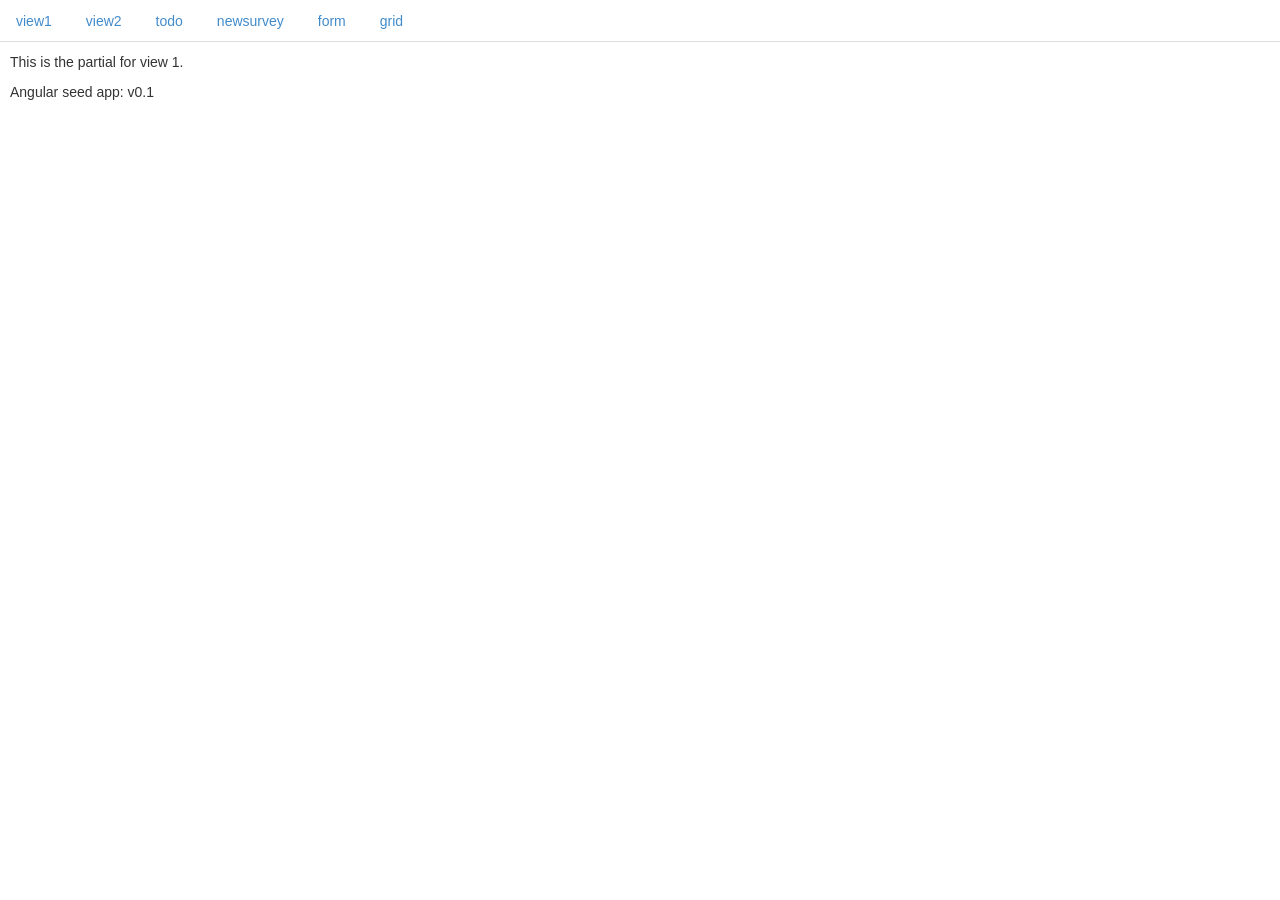
<file: index.html>
<!doctype html>
<html lang="en" ng-app="myApp">
<head>
  <meta charset="utf-8">
  <title>My AngularJS App</title>
  <link rel="stylesheet" href="css/bootstrap.css"/>
</head>
<body>
  <ul class="nav nav-tabs">
    <li ><a href="#/view1">view1</a></li>
    <li ><a href="#/view2">view2</a></li>
    <li ><a href="#/todo">todo</a></li>
    <li ><a href="#/newsurvey">newsurvey</a></li>
    <li ><a href="#/form">form</a></li>
    <li ><a href="#/grid">grid</a></li>
  </ul>
<div style="padding:10px">
  <div ng-view></div>

  <div>Angular seed app: v<span app-version></span></div>
</div>
  <!-- In production use:
  <script src="//ajax.googleapis.com/ajax/libs/angularjs/1.0.7/angular.min.js"></script>
  -->

  <link rel="stylesheet" href="lib/jquery-ui/themes/base/jquery-ui-1.9.2.custom.css"/>
  <script type="text/javascript" src="lib/jquery/jquery-1.9.1.js"></script>
  <script type="text/javascript" src="lib/jquery-ui/jquery-ui.js"></script>



  <script src="lib/angular/angular.js"></script>
  <script src="lib/angular/angular-route.js"></script>
  <script type="text/javascript" src="lib/angular-ui-date/date.js"></script>

  <link rel="stylesheet" href="lib/select2/select2.css"/>
  <link rel="stylesheet" href="lib/select2/select2-bootstrap.css"/>
  
  <script type="text/javascript" src="lib/select2/select2.js"></script>
  <script type="text/javascript" src="lib/angular-ui-select2/select2.js"></script>

  <script type="text/javascript" src="lib/angular-ui-ng-grid/ng-grid-2.0.7.debug.js"></script>
  <link rel="stylesheet" href="lib/angular-ui-ng-grid/ng-grid.css"/>

  <script src="js/app.js"></script>
  <script src="js/services.js"></script>
  <script src="js/controllers.js"></script>
  <script src="js/filters.js"></script>
  <script src="js/directives.js"></script>
</body>
</html>
</file>
<file: lib/select2/select2.css>
/*
Version: @@ver@@ Timestamp: @@timestamp@@
*/
.select2-container {
    margin: 0;
    position: relative;
    display: inline-block;
    /* inline-block for ie7 */
    zoom: 1;
    *display: inline;
    vertical-align: middle;
}

.select2-container,
.select2-drop,
.select2-search,
.select2-search input {
  /*
    Force border-box so that % widths fit the parent
    container without overlap because of margin/padding.

    More Info : http://www.quirksmode.org/css/box.html
  */
  -webkit-box-sizing: border-box; /* webkit */
     -moz-box-sizing: border-box; /* firefox */
          box-sizing: border-box; /* css3 */
}

.select2-container .select2-choice {
    display: block;
    height: 26px;
    padding: 0 0 0 8px;
    overflow: hidden;
    position: relative;

    border: 1px solid #aaa;
    white-space: nowrap;
    line-height: 26px;
    color: #444;
    text-decoration: none;

    border-radius: 4px;

    background-clip: padding-box;

    -webkit-touch-callout: none;
      -webkit-user-select: none;
         -moz-user-select: none;
          -ms-user-select: none;
              user-select: none;

    background-color: #fff;
    background-image: -webkit-gradient(linear, left bottom, left top, color-stop(0, #eee), color-stop(0.5, #fff));
    background-image: -webkit-linear-gradient(center bottom, #eee 0%, #fff 50%);
    background-image: -moz-linear-gradient(center bottom, #eee 0%, #fff 50%);
    filter: progid:DXImageTransform.Microsoft.gradient(startColorstr = '#ffffff', endColorstr = '#eeeeee', GradientType = 0);
    background-image: linear-gradient(top, #fff 0%, #eee 50%);
}

.select2-container.select2-drop-above .select2-choice {
    border-bottom-color: #aaa;

    border-radius: 0 0 4px 4px;

    background-image: -webkit-gradient(linear, left bottom, left top, color-stop(0, #eee), color-stop(0.9, #fff));
    background-image: -webkit-linear-gradient(center bottom, #eee 0%, #fff 90%);
    background-image: -moz-linear-gradient(center bottom, #eee 0%, #fff 90%);
    filter: progid:DXImageTransform.Microsoft.gradient(startColorstr='#ffffff', endColorstr='#eeeeee', GradientType=0);
    background-image: linear-gradient(top, #eee 0%, #fff 90%);
}

.select2-container.select2-allowclear .select2-choice .select2-chosen {
    margin-right: 42px;
}

.select2-container .select2-choice > .select2-chosen {
    margin-right: 26px;
    display: block;
    overflow: hidden;

    white-space: nowrap;

    text-overflow: ellipsis;
}

.select2-container .select2-choice abbr {
    display: none;
    width: 12px;
    height: 12px;
    position: absolute;
    right: 24px;
    top: 8px;

    font-size: 1px;
    text-decoration: none;

    border: 0;
    background: url('select2.png') right top no-repeat;
    cursor: pointer;
    outline: 0;
}

.select2-container.select2-allowclear .select2-choice abbr {
    display: inline-block;
}

.select2-container .select2-choice abbr:hover {
    background-position: right -11px;
    cursor: pointer;
}

.select2-drop-mask {
    border: 0;
    margin: 0;
    padding: 0;
    position: fixed;
    left: 0;
    top: 0;
    min-height: 100%;
    min-width: 100%;
    height: auto;
    width: auto;
    opacity: 0;
    z-index: 9998;
    /* styles required for IE to work */
    background-color: #fff;
    filter: alpha(opacity=0);
}

.select2-drop {
    width: 100%;
    margin-top: -1px;
    position: absolute;
    z-index: 9999;
    top: 100%;

    background: #fff;
    color: #000;
    border: 1px solid #aaa;
    border-top: 0;

    border-radius: 0 0 4px 4px;

    -webkit-box-shadow: 0 4px 5px rgba(0, 0, 0, .15);
            box-shadow: 0 4px 5px rgba(0, 0, 0, .15);
}

.select2-drop-auto-width {
    border-top: 1px solid #aaa;
    width: auto;
}

.select2-drop-auto-width .select2-search {
    padding-top: 4px;
}

.select2-drop.select2-drop-above {
    margin-top: 1px;
    border-top: 1px solid #aaa;
    border-bottom: 0;

    border-radius: 4px 4px 0 0;

    -webkit-box-shadow: 0 -4px 5px rgba(0, 0, 0, .15);
            box-shadow: 0 -4px 5px rgba(0, 0, 0, .15);
}

.select2-drop-active {
    border: 1px solid #5897fb;
    border-top: none;
}

.select2-drop.select2-drop-above.select2-drop-active {
    border-top: 1px solid #5897fb;
}

.select2-container .select2-choice .select2-arrow {
    display: inline-block;
    width: 18px;
    height: 100%;
    position: absolute;
    right: 0;
    top: 0;

    border-left: 1px solid #aaa;
    border-radius: 0 4px 4px 0;

    background-clip: padding-box;

    background: #ccc;
    background-image: -webkit-gradient(linear, left bottom, left top, color-stop(0, #ccc), color-stop(0.6, #eee));
    background-image: -webkit-linear-gradient(center bottom, #ccc 0%, #eee 60%);
    background-image: -moz-linear-gradient(center bottom, #ccc 0%, #eee 60%);
    filter: progid:DXImageTransform.Microsoft.gradient(startColorstr = '#eeeeee', endColorstr = '#cccccc', GradientType = 0);
    background-image: linear-gradient(top, #ccc 0%, #eee 60%);
}

.select2-container .select2-choice .select2-arrow b {
    display: block;
    width: 100%;
    height: 100%;
    background: url('select2.png') no-repeat 0 1px;
}

.select2-search {
    display: inline-block;
    width: 100%;
    min-height: 26px;
    margin: 0;
    padding-left: 4px;
    padding-right: 4px;

    position: relative;
    z-index: 10000;

    white-space: nowrap;
}

.select2-search input {
    width: 100%;
    height: auto !important;
    min-height: 26px;
    padding: 4px 20px 4px 5px;
    margin: 0;

    outline: 0;
    font-family: sans-serif;
    font-size: 1em;

    border: 1px solid #aaa;
    border-radius: 0;

    -webkit-box-shadow: none;
            box-shadow: none;

    background: #fff url('select2.png') no-repeat 100% -22px;
    background: url('select2.png') no-repeat 100% -22px, -webkit-gradient(linear, left bottom, left top, color-stop(0.85, #fff), color-stop(0.99, #eee));
    background: url('select2.png') no-repeat 100% -22px, -webkit-linear-gradient(center bottom, #fff 85%, #eee 99%);
    background: url('select2.png') no-repeat 100% -22px, -moz-linear-gradient(center bottom, #fff 85%, #eee 99%);
    background: url('select2.png') no-repeat 100% -22px, linear-gradient(top, #fff 85%, #eee 99%);
}

.select2-drop.select2-drop-above .select2-search input {
    margin-top: 4px;
}

.select2-search input.select2-active {
    background: #fff url('select2-spinner.gif') no-repeat 100%;
    background: url('select2-spinner.gif') no-repeat 100%, -webkit-gradient(linear, left bottom, left top, color-stop(0.85, #fff), color-stop(0.99, #eee));
    background: url('select2-spinner.gif') no-repeat 100%, -webkit-linear-gradient(center bottom, #fff 85%, #eee 99%);
    background: url('select2-spinner.gif') no-repeat 100%, -moz-linear-gradient(center bottom, #fff 85%, #eee 99%);
    background: url('select2-spinner.gif') no-repeat 100%, linear-gradient(top, #fff 85%, #eee 99%);
}

.select2-container-active .select2-choice,
.select2-container-active .select2-choices {
    border: 1px solid #5897fb;
    outline: none;

    -webkit-box-shadow: 0 0 5px rgba(0, 0, 0, .3);
            box-shadow: 0 0 5px rgba(0, 0, 0, .3);
}

.select2-dropdown-open .select2-choice {
    border-bottom-color: transparent;
    -webkit-box-shadow: 0 1px 0 #fff inset;
            box-shadow: 0 1px 0 #fff inset;

    border-bottom-left-radius: 0;
    border-bottom-right-radius: 0;

    background-color: #eee;
    background-image: -webkit-gradient(linear, left bottom, left top, color-stop(0, #fff), color-stop(0.5, #eee));
    background-image: -webkit-linear-gradient(center bottom, #fff 0%, #eee 50%);
    background-image: -moz-linear-gradient(center bottom, #fff 0%, #eee 50%);
    filter: progid:DXImageTransform.Microsoft.gradient(startColorstr='#eeeeee', endColorstr='#ffffff', GradientType=0);
    background-image: linear-gradient(top, #fff 0%, #eee 50%);
}

.select2-dropdown-open.select2-drop-above .select2-choice,
.select2-dropdown-open.select2-drop-above .select2-choices {
    border: 1px solid #5897fb;
    border-top-color: transparent;

    background-image: -webkit-gradient(linear, left top, left bottom, color-stop(0, #fff), color-stop(0.5, #eee));
    background-image: -webkit-linear-gradient(center top, #fff 0%, #eee 50%);
    background-image: -moz-linear-gradient(center top, #fff 0%, #eee 50%);
    filter: progid:DXImageTransform.Microsoft.gradient(startColorstr='#eeeeee', endColorstr='#ffffff', GradientType=0);
    background-image: linear-gradient(bottom, #fff 0%, #eee 50%);
}

.select2-dropdown-open .select2-choice .select2-arrow {
    background: transparent;
    border-left: none;
    filter: none;
}
.select2-dropdown-open .select2-choice .select2-arrow b {
    background-position: -18px 1px;
}

/* results */
.select2-results {
    max-height: 200px;
    padding: 0 0 0 4px;
    margin: 4px 4px 4px 0;
    position: relative;
    overflow-x: hidden;
    overflow-y: auto;
    -webkit-tap-highlight-color: rgba(0, 0, 0, 0);
}

.select2-results ul.select2-result-sub {
    margin: 0;
    padding-left: 0;
}

.select2-results ul.select2-result-sub > li .select2-result-label { padding-left: 20px }
.select2-results ul.select2-result-sub ul.select2-result-sub > li .select2-result-label { padding-left: 40px }
.select2-results ul.select2-result-sub ul.select2-result-sub ul.select2-result-sub > li .select2-result-label { padding-left: 60px }
.select2-results ul.select2-result-sub ul.select2-result-sub ul.select2-result-sub ul.select2-result-sub > li .select2-result-label { padding-left: 80px }
.select2-results ul.select2-result-sub ul.select2-result-sub ul.select2-result-sub ul.select2-result-sub ul.select2-result-sub > li .select2-result-label { padding-left: 100px }
.select2-results ul.select2-result-sub ul.select2-result-sub ul.select2-result-sub ul.select2-result-sub ul.select2-result-sub ul.select2-result-sub > li .select2-result-label { padding-left: 110px }
.select2-results ul.select2-result-sub ul.select2-result-sub ul.select2-result-sub ul.select2-result-sub ul.select2-result-sub ul.select2-result-sub ul.select2-result-sub > li .select2-result-label { padding-left: 120px }

.select2-results li {
    list-style: none;
    display: list-item;
    background-image: none;
}

.select2-results li.select2-result-with-children > .select2-result-label {
    font-weight: bold;
}

.select2-results .select2-result-label {
    padding: 3px 7px 4px;
    margin: 0;
    cursor: pointer;

    min-height: 1em;

    -webkit-touch-callout: none;
      -webkit-user-select: none;
         -moz-user-select: none;
          -ms-user-select: none;
              user-select: none;
}

.select2-results .select2-highlighted {
    background: #3875d7;
    color: #fff;
}

.select2-results li em {
    background: #feffde;
    font-style: normal;
}

.select2-results .select2-highlighted em {
    background: transparent;
}

.select2-results .select2-highlighted ul {
    background: #fff;
    color: #000;
}


.select2-results .select2-no-results,
.select2-results .select2-searching,
.select2-results .select2-selection-limit {
    background: #f4f4f4;
    display: list-item;
}

/*
disabled look for disabled choices in the results dropdown
*/
.select2-results .select2-disabled.select2-highlighted {
    color: #666;
    background: #f4f4f4;
    display: list-item;
    cursor: default;
}
.select2-results .select2-disabled {
  background: #f4f4f4;
  display: list-item;
  cursor: default;
}

.select2-results .select2-selected {
    display: none;
}

.select2-more-results.select2-active {
    background: #f4f4f4 url('select2-spinner.gif') no-repeat 100%;
}

.select2-more-results {
    background: #f4f4f4;
    display: list-item;
}

/* disabled styles */

.select2-container.select2-container-disabled .select2-choice {
    background-color: #f4f4f4;
    background-image: none;
    border: 1px solid #ddd;
    cursor: default;
}

.select2-container.select2-container-disabled .select2-choice .select2-arrow {
    background-color: #f4f4f4;
    background-image: none;
    border-left: 0;
}

.select2-container.select2-container-disabled .select2-choice abbr {
    display: none;
}


/* multiselect */

.select2-container-multi .select2-choices {
    height: auto !important;
    height: 1%;
    margin: 0;
    padding: 0;
    position: relative;

    border: 1px solid #aaa;
    cursor: text;
    overflow: hidden;

    background-color: #fff;
    background-image: -webkit-gradient(linear, 0% 0%, 0% 100%, color-stop(1%, #eee), color-stop(15%, #fff));
    background-image: -webkit-linear-gradient(top, #eee 1%, #fff 15%);
    background-image: -moz-linear-gradient(top, #eee 1%, #fff 15%);
    background-image: linear-gradient(top, #eee 1%, #fff 15%);
}

.select2-locked {
  padding: 3px 5px 3px 5px !important;
}

.select2-container-multi .select2-choices {
    min-height: 26px;
}

.select2-container-multi.select2-container-active .select2-choices {
    border: 1px solid #5897fb;
    outline: none;

    -webkit-box-shadow: 0 0 5px rgba(0, 0, 0, .3);
            box-shadow: 0 0 5px rgba(0, 0, 0, .3);
}
.select2-container-multi .select2-choices li {
    float: left;
    list-style: none;
}
.select2-container-multi .select2-choices .select2-search-field {
    margin: 0;
    padding: 0;
    white-space: nowrap;
}

.select2-container-multi .select2-choices .select2-search-field input {
    padding: 5px;
    margin: 1px 0;

    font-family: sans-serif;
    font-size: 100%;
    color: #666;
    outline: 0;
    border: 0;
    -webkit-box-shadow: none;
            box-shadow: none;
    background: transparent !important;
}

.select2-container-multi .select2-choices .select2-search-field input.select2-active {
    background: #fff url('select2-spinner.gif') no-repeat 100% !important;
}

.select2-default {
    color: #999 !important;
}

.select2-container-multi .select2-choices .select2-search-choice {
    padding: 3px 5px 3px 18px;
    margin: 3px 0 3px 5px;
    position: relative;

    line-height: 13px;
    color: #333;
    cursor: default;
    border: 1px solid #aaaaaa;

    border-radius: 3px;

    -webkit-box-shadow: 0 0 2px #fff inset, 0 1px 0 rgba(0, 0, 0, 0.05);
            box-shadow: 0 0 2px #fff inset, 0 1px 0 rgba(0, 0, 0, 0.05);

    background-clip: padding-box;

    -webkit-touch-callout: none;
      -webkit-user-select: none;
         -moz-user-select: none;
          -ms-user-select: none;
              user-select: none;

    background-color: #e4e4e4;
    filter: progid:DXImageTransform.Microsoft.gradient(startColorstr='#eeeeee', endColorstr='#f4f4f4', GradientType=0);
    background-image: -webkit-gradient(linear, 0% 0%, 0% 100%, color-stop(20%, #f4f4f4), color-stop(50%, #f0f0f0), color-stop(52%, #e8e8e8), color-stop(100%, #eee));
    background-image: -webkit-linear-gradient(top, #f4f4f4 20%, #f0f0f0 50%, #e8e8e8 52%, #eee 100%);
    background-image: -moz-linear-gradient(top, #f4f4f4 20%, #f0f0f0 50%, #e8e8e8 52%, #eee 100%);
    background-image: linear-gradient(top, #f4f4f4 20%, #f0f0f0 50%, #e8e8e8 52%, #eee 100%);
}
.select2-container-multi .select2-choices .select2-search-choice .select2-chosen {
    cursor: default;
}
.select2-container-multi .select2-choices .select2-search-choice-focus {
    background: #d4d4d4;
}

.select2-search-choice-close {
    display: block;
    width: 12px;
    height: 13px;
    position: absolute;
    right: 3px;
    top: 4px;

    font-size: 1px;
    outline: none;
    background: url('select2.png') right top no-repeat;
}

.select2-container-multi .select2-search-choice-close {
    left: 3px;
}

.select2-container-multi .select2-choices .select2-search-choice .select2-search-choice-close:hover {
  background-position: right -11px;
}
.select2-container-multi .select2-choices .select2-search-choice-focus .select2-search-choice-close {
    background-position: right -11px;
}

/* disabled styles */
.select2-container-multi.select2-container-disabled .select2-choices {
    background-color: #f4f4f4;
    background-image: none;
    border: 1px solid #ddd;
    cursor: default;
}

.select2-container-multi.select2-container-disabled .select2-choices .select2-search-choice {
    padding: 3px 5px 3px 5px;
    border: 1px solid #ddd;
    background-image: none;
    background-color: #f4f4f4;
}

.select2-container-multi.select2-container-disabled .select2-choices .select2-search-choice .select2-search-choice-close {    display: none;
    background: none;
}
/* end multiselect */


.select2-result-selectable .select2-match,
.select2-result-unselectable .select2-match {
    text-decoration: underline;
}

.select2-offscreen, .select2-offscreen:focus {
    clip: rect(0 0 0 0) !important;
    width: 1px !important;
    height: 1px !important;
    border: 0 !important;
    margin: 0 !important;
    padding: 0 !important;
    overflow: hidden !important;
    position: absolute !important;
    outline: 0 !important;
    left: 0px !important;
    top: 0px !important;
}

.select2-display-none {
    display: none;
}

.select2-measure-scrollbar {
    position: absolute;
    top: -10000px;
    left: -10000px;
    width: 100px;
    height: 100px;
    overflow: scroll;
}
/* Retina-ize icons */

@media only screen and (-webkit-min-device-pixel-ratio: 1.5), only screen and (min-resolution: 144dpi)  {
  .select2-search input, .select2-search-choice-close, .select2-container .select2-choice abbr, .select2-container .select2-choice .select2-arrow b {
      background-image: url('select2x2.png') !important;
      background-repeat: no-repeat !important;
      background-size: 60px 40px !important;
  }
  .select2-search input {
      background-position: 100% -21px !important;
  }
}
</file>
<file: lib/angular-ui-ng-grid/ng-grid.css>
.ngGrid {
  background-color: #fdfdfd;
}
.ngGrid input[type="checkbox"] {
  margin: 0;
  padding: 0;
}
.ngGrid input {
  vertical-align: top;
}
.ngGrid.unselectable {
  -moz-user-select: none;
  -khtml-user-select: none;
  -webkit-user-select: none;
  -o-user-select: none;
  user-select: none;
}
.ngViewport {
  overflow: auto;
  min-height: 20px;
}
.ngViewport:focus {
  outline: none;
}
.ngCanvas {
  position: relative;
}
.ngVerticalBar {
  position: absolute;
  right: 0;
  width: 0;
}
.ngVerticalBarVisible {
  width: 1px;
  background-color: #d4d4d4;
}
.ngHeaderContainer {
  position: relative;
  overflow: hidden;
  font-weight: bold;
  background-color: inherit;
}
.ngHeaderCell {
  position: absolute;
  top: 0;
  bottom: 0;
  background-color: inherit;
}
.ngHeaderCell.pinned {
  z-index: 1;
}
.ngHeaderSortColumn {
  position: absolute;
  overflow: hidden;
}
.ngTopPanel {
  position: relative;
  z-index: 1;
  background-color: #eaeaea;
  border-bottom: 1px solid #d4d4d4;
}
.ngSortButtonDown {
  position: absolute;
  top: 3px;
  left: 0;
  right: 0;
  margin-left: auto;
  margin-right: auto;
  border-color: gray transparent;
  border-style: solid;
  border-width: 0 5px 5px 5px;
  height: 0;
  width: 0;
}
.ngNoSort {
  cursor: default;
}
.ngHeaderButton {
  position: absolute;
  right: 2px;
  top: 8px;
  -moz-border-radius: 50%;
  -webkit-border-radius: 50%;
  border-radius: 50%;
  width: 14px;
  height: 14px;
  z-index: 1;
  background-color: #9fbbb4;
  cursor: pointer;
}
.ngSortButtonUp {
  position: absolute;
  top: 3px;
  left: 0;
  right: 0;
  margin-left: auto;
  margin-right: auto;
  border-color: gray transparent;
  border-style: solid;
  border-width: 5px 5px 0 5px;
  height: 0;
  width: 0;
}
.ngHeaderScroller {
  position: absolute;
  background-color: inherit;
}
.ngSortPriority {
  position: absolute;
  top: -5px;
  left: 1px;
  font-size: 6pt;
  font-weight: bold;
}
.ngHeaderGrip {
  cursor: col-resize;
  width: 10px;
  right: -5px;
  top: 0;
  height: 100%;
  position: absolute;
  background-color: transparent;
}
.ngHeaderText {
  padding: 5px;
  -moz-box-sizing: border-box;
  -webkit-box-sizing: border-box;
  box-sizing: border-box;
  white-space: nowrap;
  -ms-text-overflow: ellipsis;
  -o-text-overflow: ellipsis;
  text-overflow: ellipsis;
  overflow: hidden;
}
.ngHeaderButtonArrow {
  position: absolute;
  top: 4px;
  left: 3px;
  width: 0;
  height: 0;
  border-style: solid;
  border-width: 6.5px 4.5px 0 4.5px;
  border-color: #4d4d4d transparent transparent transparent;
}
.ngPinnedIcon {
  background-image: url([data-uri]);
  background-repeat: no-repeat;
  position: absolute;
  right: 5px;
  top: 5px;
  height: 10px;
  width: 10px;
}
.ngUnPinnedIcon {
  background-image: url([data-uri]);
  background-repeat: no-repeat;
  position: absolute;
  height: 10px;
  width: 10px;
  right: 5px;
  top: 5px;
}
.ngColMenu {
  right: 2px;
  padding: 5px;
  top: 25px;
  -moz-border-radius: 3px;
  -webkit-border-radius: 3px;
  border-radius: 3px;
  background-color: #bdd0cb;
  position: absolute;
  border: 2px solid #d4d4d4;
  z-index: 1;
}
.ngColListCheckbox {
  position: relative;
  right: 3px;
  top: 4px;
}
.ngColList {
  list-style-type: none;
}
.ngColListItem {
  position: relative;
  right: 17px;
  top: 2px;
  white-space: nowrap;
}
.ngMenuText {
  position: relative;
  top: 2px;
  left: 2px;
}
.ngGroupPanel {
  background-color: #eaeaea;
  overflow: hidden;
  border-bottom: 1px solid #d4d4d4;
}
.ngGroupPanelDescription {
  margin-top: 5px;
  margin-left: 5px;
}
.ngGroupList {
  list-style-type: none;
  margin: 0;
  padding: 0;
}
.ngAggHeader {
  position: absolute;
  border: none;
}
.ngGroupElement {
  float: left;
  height: 100%;
  width: 100%;
}
.ngGroupIcon {
  background-image: url([data-uri]);
  background-repeat: no-repeat;
  height: 15px;
  width: 15px;
  position: absolute;
  right: -2px;
  top: 2px;
}
.ngGroupedByIcon {
  background-image: url([data-uri]);
  background-repeat: no-repeat;
  height: 15px;
  width: 15px;
  position: absolute;
  right: -2px;
  top: 2px;
}
.ngGroupName {
  background-color: #fdfdfd;
  border: 1px solid #d4d4d4;
  padding: 3px 10px;
  float: left;
  margin-left: 0;
  margin-top: 2px;
  -moz-border-radius: 3px;
  -webkit-border-radius: 3px;
  border-radius: 3px;
  font-weight: bold;
}
.ngGroupArrow {
  width: 0;
  height: 0;
  border-top: 6px solid transparent;
  border-bottom: 6px solid transparent;
  border-left: 6px solid black;
  margin-top: 10px;
  margin-left: 5px;
  margin-right: 5px;
  float: right;
}
.ngGroupingNumber {
  position: absolute;
  right: -10px;
  top: -2px;
}
.ngAggArrowCollapsed {
  position: absolute;
  left: 8px;
  bottom: 10px;
  width: 0;
  height: 0;
  border-style: solid;
  border-width: 5px 0 5px 8.7px;
  border-color: transparent transparent transparent #000000;
}
.ngGroupItem {
  float: left;
}
.ngGroupItem:first-child {
  margin-left: 2px;
}
.ngRemoveGroup {
  width: 5px;
  -moz-opacity: 0.4;
  opacity: 0.4;
  margin-top: -1px;
  margin-left: 5px;
}
.ngRemoveGroup:hover {
  color: black;
  text-decoration: none;
  cursor: pointer;
  -moz-opacity: 0.7;
  opacity: 0.7;
}
.ngAggArrowExpanded {
  position: absolute;
  left: 8px;
  bottom: 10px;
  width: 0;
  height: 0;
  border-style: solid;
  border-width: 0 0 9px 9px;
  border-color: transparent transparent #000000 transparent;
}
.ngAggregate {
  position: absolute;
  background-color: #c9dde1;
  border-bottom: 1px solid beige;
  overflow: hidden;
  top: 0;
  bottom: 0;
  right: -1px;
  left: 0;
}
.ngAggregateText {
  position: absolute;
  left: 27px;
  top: 5px;
  line-height: 20px;
  white-space: nowrap;
}
.ngRow {
  position: absolute;
  border-bottom: 1px solid #d4d4d4;
}
.ngRow.odd {
  background-color: #fdfdfd;
}
.ngRow.even {
  background-color: #f3f3f3;
}
.ngRow.selected {
  background-color: #c9dde1;
}
.ngCell {
  overflow: hidden;
  position: absolute;
  top: 0;
  bottom: 0;
  background-color: inherit;
}
.ngCell.pinned {
  z-index: 1;
}
.ngCellText {
  padding: 5px;
  -moz-box-sizing: border-box;
  -webkit-box-sizing: border-box;
  box-sizing: border-box;
  white-space: nowrap;
  -ms-text-overflow: ellipsis;
  -o-text-overflow: ellipsis;
  text-overflow: ellipsis;
  overflow: hidden;
}
.ngSelectionCell {
  margin-top: 9px;
  margin-left: 6px;
}
.ngSelectionHeader {
  position: absolute;
  top: 11px;
  left: 6px;
}
.ngCellElement:focus {
  outline: 0;
  background-color: #b3c4c7;
}
.ngRow.canSelect {
  cursor: pointer;
}
.ngSelectionCheckbox {
  margin-top: 9px;
  margin-left: 6px;
}
.ngFooterPanel {
  background-color: #eaeaea;
  padding: 0;
  border-top: 1px solid #d4d4d4;
  position: relative;
}
.nglabel {
  display: block;
  float: left;
  font-weight: bold;
  padding-right: 5px;
}
.ngTotalSelectContainer {
  float: left;
  margin: 5px;
  margin-top: 7px;
}
.ngFooterSelectedItems {
  padding: 2px;
}
.ngFooterTotalItems.ngnoMultiSelect {
  padding: 0 !important;
}
.ngPagerFirstBar {
  width: 10px;
  border-left: 2px solid #4d4d4d;
  margin-top: -6px;
  height: 12px;
  margin-left: -3px;
}
.ngPagerButton {
  height: 25px;
  min-width: 26px;
}
.ngPagerFirstTriangle {
  width: 0;
  height: 0;
  border-style: solid;
  border-width: 5px 8.7px 5px 0;
  border-color: transparent #4d4d4d transparent transparent;
  margin-left: 2px;
}
.ngPagerNextTriangle {
  margin-left: 1px;
}
.ngPagerPrevTriangle {
  margin-left: 0;
}
.ngPagerLastTriangle {
  width: 0;
  height: 0;
  border-style: solid;
  border-width: 5px 0 5px 8.7px;
  border-color: transparent transparent transparent #4d4d4d;
  margin-left: -1px;
}
.ngPagerLastBar {
  width: 10px;
  border-left: 2px solid #4d4d4d;
  margin-top: -6px;
  height: 12px;
  margin-left: 1px;
}
.ngFooterTotalItems {
  padding: 2px;
}
</file>
